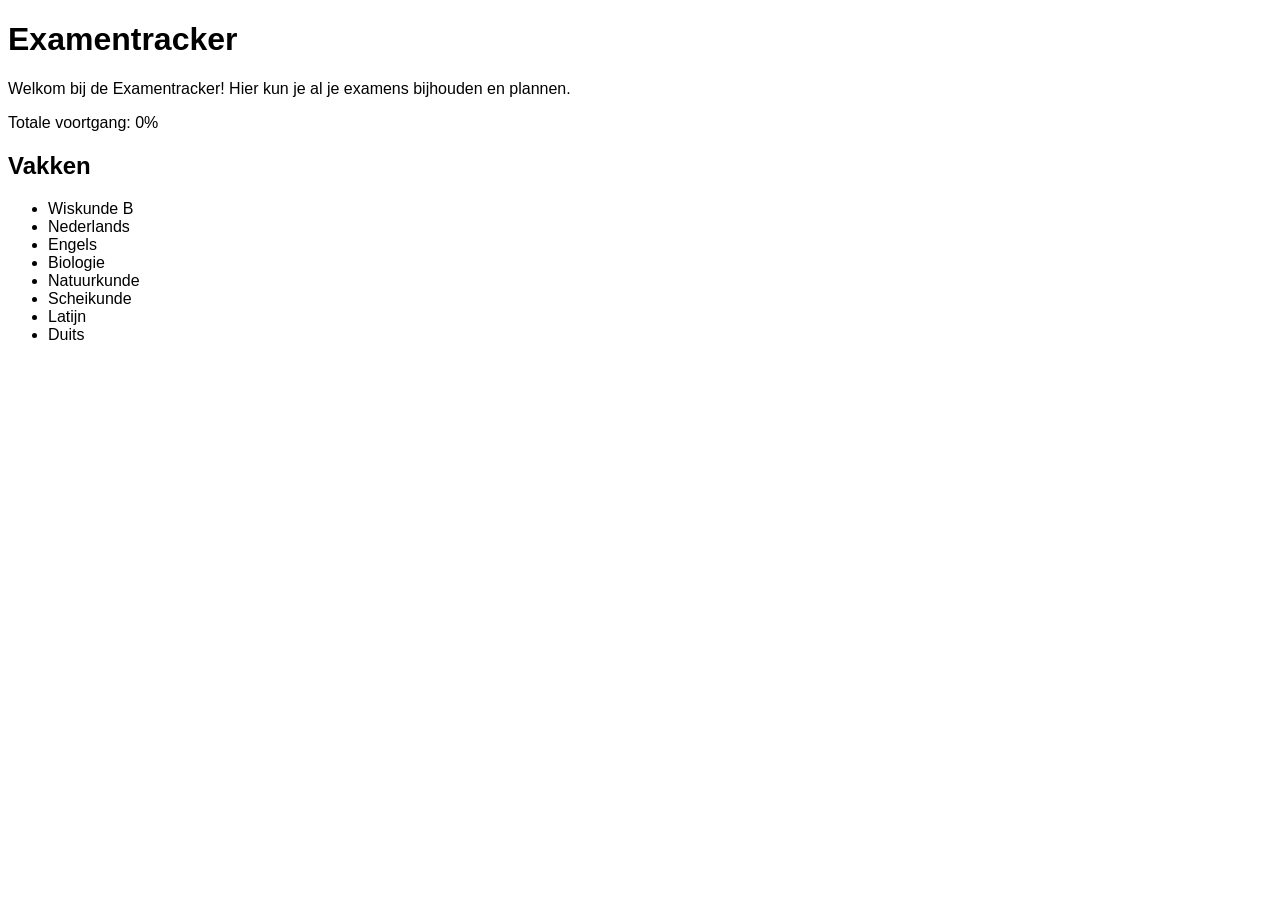
<file: index.html>
<!DOCTYPE html>
<html lang="nl">
<head>
    <meta charset="UTF-8">
    <meta name="viewport" content="width=device-width, initial-scale=1.0">
    <title>Examentracker</title>
    <link rel="stylesheet" href="style.css">
</head>
<body>
<div id="app">
    <div id="home">
        <h1>Examentracker</h1>
        <p>Welkom bij de Examentracker! Hier kun je al je examens bijhouden en plannen.</p>
        <div id="total">Totale voortgang: 0%</div>
        <div id="subjects">
            <h2>Vakken</h2>
            <ul id="subject-list">
                <!-- Hier worden de vakken dynamisch toegevoegd -->
            </ul>
        </div>
    </div>
</div>
    <script src="index.js"></script>
</body>
</html>
</file>
<file: style.css>
* {
    font-family: 'Segoe UI', Tahoma, Geneva, Verdana, sans-serif;
}
</file>
